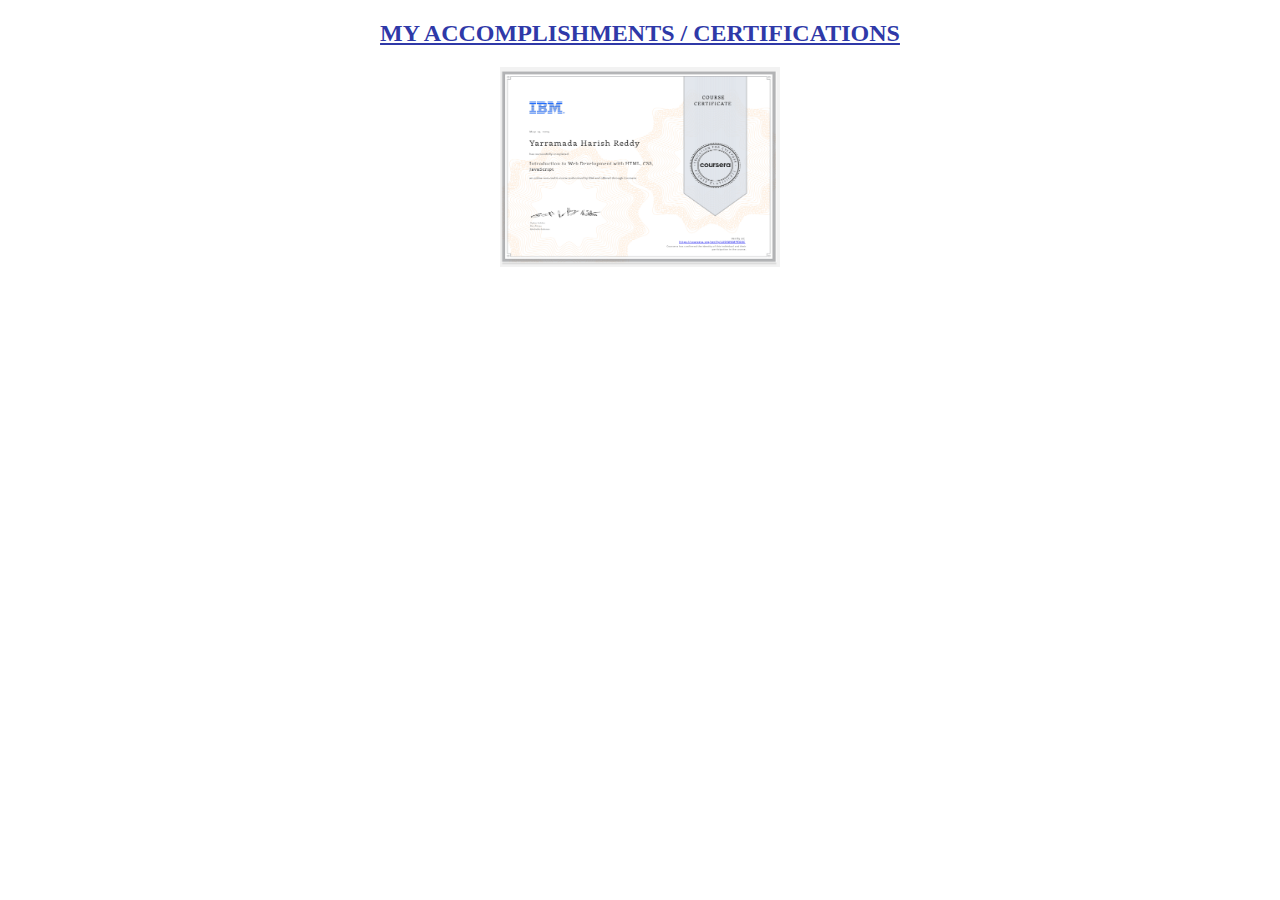
<file: accomplishments.html>
<!DOCTYPE html>
<html lang="en">

<head>
  <meta charset="UTF-8">
  <meta name="viewport" content="width=device-width, initial-scale=1.0">
  <meta http-equiv="X-UA-Compatible" content="ie=edge">
  <style type="text/css">
    h2 {
      font-family: 'Times New Roman', Times, serif;
      color: #2F39A8;
      font-weight: bolder;
      text-align: center;
      text-decoration: underline;
    }

    img {
      height: 200px;
      width: 280px;
      position: relative;

    }

    #certificate {

      height: 500px;
      width: 340px;

      border-radius: 1px;
      border-color: #111A80;

    }
  </style>
  <title>Accomplishments</title>
</head>
<body>
  <header>
    <h2>
      MY ACCOMPLISHMENTS / CERTIFICATIONS
    </h2>
  </header>
  <main>
    <center>
      <div id="certificate">
        <div id="img">
          <img src="Certificate.png" alt="google-cloud certificate">
        </div>
        <div id="img">
        </div>
        <div id="img">

        </div>
        <div id="img">

        </div>
        <div id="img">

        </div>

      </div>
    </center>
  </main>
  <footer>

  </footer>
</body>

</html>
</file>
